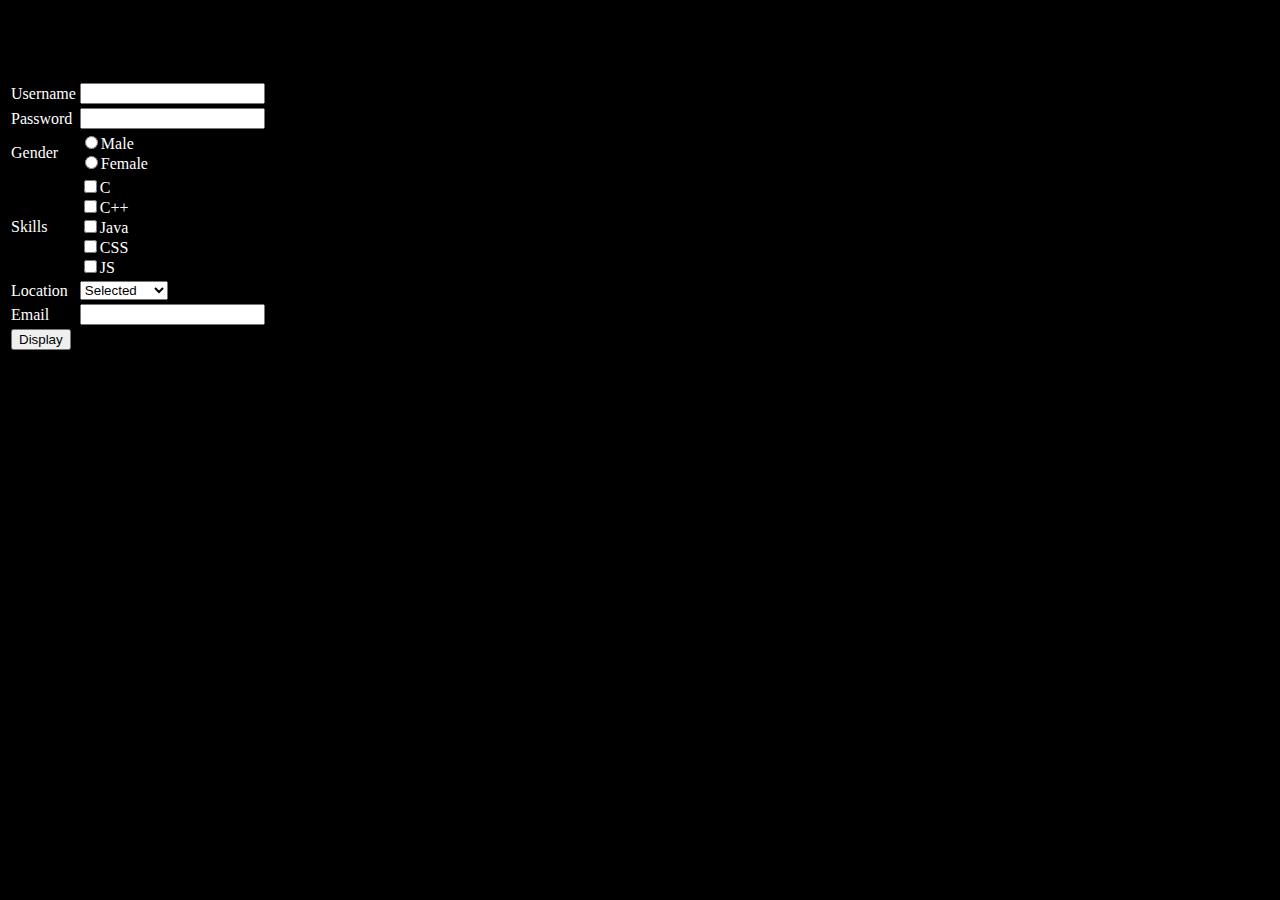
<file: formmy.html>
<html>

<head>
    <script>
        function display() {
            var name = document.getElementById("name").value;
            var pwd = document.getElementById("pwd").value;
            var email = document.getElementById("email").value;
            var loc = document.getElementById("location");
            var loc_val = loc.options[loc.selectedIndex].value;
            var genders = document.getElementsByName("gender");
            var selectedGender;
            var sskills = document.getElementsByName("skills");
            var selectedSkills = " ";
            if (loc_val="Selected"){
                loc_val=""
            }
            for (var i = 0; i < genders.length; i++) {
                if (genders[i].checked) {
                    selectedGender = genders[i].value;
                    break;
                }
                else{
                    selectedGender = ""
                }
            }
            for (var i = 0; i < sskills.length; i++) {
                if (sskills[i].checked) {
                    selectedSkills += sskills[i].value + " "
                }
            }
            document.getElementById("p").innerHTML = "<h2><br>Student Details</h2>Name:" + name + "<br><br>Password:" + pwd + "<br><br>Email:" + email + "<br><br>Location:" + loc_val + "<br><br>Gender:" + selectedGender + "<br><br>Skills:" + selectedSkills;

        }
    </script>
</head>

<body style="background-color: black; color:white;">
    <form>
        <table>
            <tr>
                <td>
                    <label for="Username">Username</label><br>
                </td>
                <td><input type="text" id="name"></td><br>
            </tr>
            <tr>
                <td>
                    <label for="Password">Password</label><br>
                </td>
                <td><input type="password" id="pwd"></td><br>
            </tr>
            <tr>
                <td>
                    <label for="Gender">Gender</label><br>
                </td>
                <td><input type="radio" value="male" name="gender">Male<br>
                    <input type="radio" value="female" name="gender">Female<br>
                </td>
            </tr>
            <tr>
                <td>
                    <label for="Skills">Skills</label><br>
                </td>
                <td><input type="checkbox" value="C" name="skills">C<br>
                    <input type="checkbox" value="Python" name="skills">C++<br>
                    <input type="checkbox" value="Java" name="skills">Java<br>
                    <input type="checkbox" value="CSS" name="skills">CSS<br>
                    <INPUT TYPE="checkbox" value="JS" name="skills">JS<br>
                </td>
            </tr>
            <tr>
                <td>
                    <label for="Location">Location</label><br>
                </td>
                <td><select id="location">
                        <option value="Selected" selected>Selected</option>
                        <option value="Hyderabad">Hyderabad</option>
                        <option value="Mumbai">Mumbai</option>
                        <option value="Delhi">Delhi</option>
                        <option value="Chennai">Chennai</option>
                    </select></td>
            </tr>
            <tr>
                <td>
                    <label for="Email">Email</label><br>
                </td>
                <td><input type="text" id="email"></td><br>
            </tr>
            <br>
            <tr>
                <td><button type="button" onclick="display()">Display</button></td>
            </tr>
        </table>
    </form>
    <p id="p"></p>
    <p id="p2"></p>
</body>

</html>
</file>
